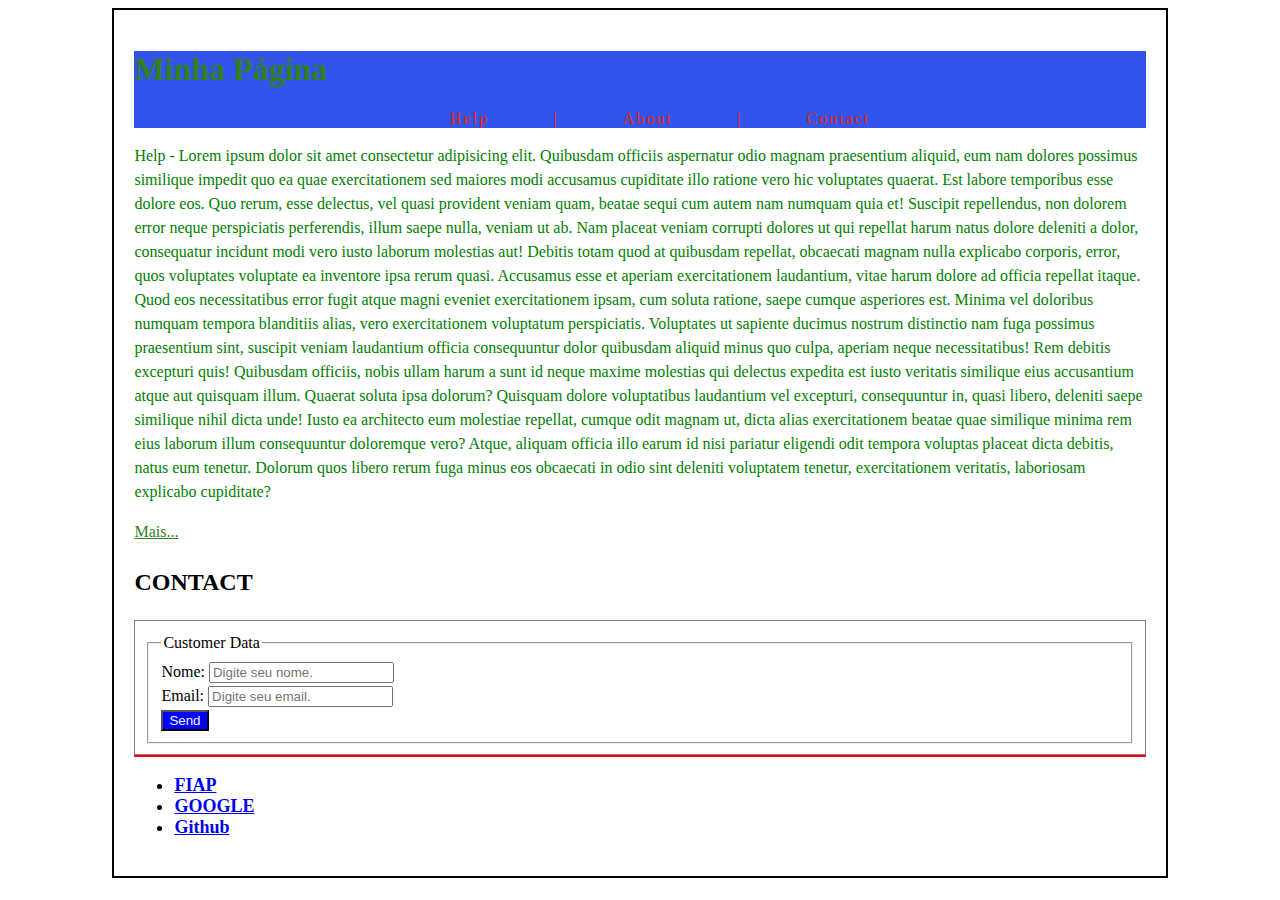
<file: index.html>
<!DOCTYPE html>

<html lang="pt-br">
  <head>
    <!-- As metatags -->
    <meta charset="UTF-8" />
    <meta name="viewport" content="width:device-width, initial-scale=1.0" />
    <title>Página Básica</title>

    <link rel="stylesheet" href="./css/estilo.css" />
    <link rel="stylesheet" href="./css/style.css" />
  </head>

  <body>
    <div id="container">
      <header id="cabecalho">
        <h1 class="titulo">Minha Página</h1>
        <nav id="menu">
          <!-- ul = unordered list e só pode conter dentro diretamente dentro de si  li (list item) ou outros uls-->
          <ul>
            <li class="link"><a href="./paginas/help.html"> Help </a></li>
            <li class="link">|</li>
            <li class="link"><a href="./paginas/about.html"> About </a></li>
            <li class="link">|</li>
            <li class="link"><a href="#contact"> Contact </a></li>
          </ul>
        </nav>
      </header>

      <section id="conteudo">
        <div>
          <p>
            Help - Lorem ipsum dolor sit amet consectetur adipisicing elit.
            Quibusdam officiis aspernatur odio magnam praesentium aliquid, eum
            nam dolores possimus similique impedit quo ea quae exercitationem
            sed maiores modi accusamus cupiditate illo ratione vero hic
            voluptates quaerat. Est labore temporibus esse dolore eos. Quo
            rerum, esse delectus, vel quasi provident veniam quam, beatae sequi
            cum autem nam numquam quia et! Suscipit repellendus, non dolorem
            error neque perspiciatis perferendis, illum saepe nulla, veniam ut
            ab. Nam placeat veniam corrupti dolores ut qui repellat harum natus
            dolore deleniti a dolor, consequatur incidunt modi vero iusto
            laborum molestias aut! Debitis totam quod at quibusdam repellat,
            obcaecati magnam nulla explicabo corporis, error, quos voluptates
            voluptate ea inventore ipsa rerum quasi. Accusamus esse et aperiam
            exercitationem laudantium, vitae harum dolore ad officia repellat
            itaque. Quod eos necessitatibus error fugit atque magni eveniet
            exercitationem ipsam, cum soluta ratione, saepe cumque asperiores
            est. Minima vel doloribus numquam tempora blanditiis alias, vero
            exercitationem voluptatum perspiciatis. Voluptates ut sapiente
            ducimus nostrum distinctio nam fuga possimus praesentium sint,
            suscipit veniam laudantium officia consequuntur dolor quibusdam
            aliquid minus quo culpa, aperiam neque necessitatibus! Rem debitis
            excepturi quis! Quibusdam officiis, nobis ullam harum a sunt id
            neque maxime molestias qui delectus expedita est iusto veritatis
            similique eius accusantium atque aut quisquam illum. Quaerat soluta
            ipsa dolorum? Quisquam dolore voluptatibus laudantium vel excepturi,
            consequuntur in, quasi libero, deleniti saepe similique nihil dicta
            unde! Iusto ea architecto eum molestiae repellat, cumque odit magnam
            ut, dicta alias exercitationem beatae quae similique minima rem eius
            laborum illum consequuntur doloremque vero? Atque, aliquam officia
            illo earum id nisi pariatur eligendi odit tempora voluptas placeat
            dicta debitis, natus eum tenetur. Dolorum quos libero rerum fuga
            minus eos obcaecati in odio sint deleniti voluptatem tenetur,
            exercitationem veritatis, laboriosam explicabo cupiditate?
          </p>
          <a class="link" href="./paginas/about.html">Mais...</a>
        </div>
        <div id="contact">
          <h2 class="titulo">CONTACT</h2>
          <form>
            <fieldset>
              <legend>Customer Data</legend>
              <div>
                <label for="idNm">Nome:</label>
                <input
                  type="text"
                  name="txtNm"
                  id="idNm"
                  placeholder="Digite seu nome."
                />
              </div>
              <div>
                <label for="idEmail">Email:</label>
                <input
                  type="email"
                  name="txtEmail"
                  id="idEmail"
                  placeholder="Digite seu email."
                />
              </div>
              <div>
                <button type="button">Send</button>
              </div>
            </fieldset>
          </form>
        </div>
      </section>

      <footer class="rodape">
        <!-- nav.menu>ul>li*3>a[href="#"]{Item - $} -->
        <nav class="menu">
          <ul>
            <li><a href="https://www.fiap.com.br" target="_blank">FIAP</a></li>
            <li><a href="#">GOOGLE</a></li>
            <li><a href="#">Github</a></li>
          </ul>
        </nav>
      </footer>
    </div>
  </body>
</html>
</file>
<file: css/estilo.css>
/*Este é um comentário em CSS*/
/*
    Este é um comentário 
    em BLOCO em CSS
*/

/* Quais tags podem ser seletores CSS3: */
/* 
    - Tag
    - Class
    - ID
    - Atributo
    - Pseudo-classe
    - Pseudo-elemento
*/

/* Tag */
h1 {
    color: #318021;
}

/* Class */
.link {
    color: #318021;
}

ul .link {
    color: #e8240e;
    /* border: 2px solid #e8240e; */
    display: inline;
    margin: 0 3%;
   

    /* Nesting links */
    a{
        text-decoration: none;
        color: #e8240e;
    }

}

#menu ul{
    text-align: center;
    letter-spacing: 2px;
}

/* ID */
#container {
    width: 80%;
    height: 100%;
    border: 2px solid #000;
    margin: 0 auto;
}
</file>
<file: css/style.css>
header{
    background-color: rgb(50, 84, 235);
}

.titulo{
    font-family: serif;
}
.menu{
    text-decoration: none;
    font-weight: bold;
    font-size: 2vh;
}

#container{
    padding: 20px;
}

#conteudo{
    line-height: 1.5;
}

p{
    color: green;
}

button{
    background-color: blue;
    color: aliceblue;
}

form {
    border: 1px solid gray; /* Borda sólida de 1 pixel na cor cinza */
    padding: 10px; /* Padding interno de 10 pixels */
}

.rodape{
    border-top: 2px solid red;
}
</file>
